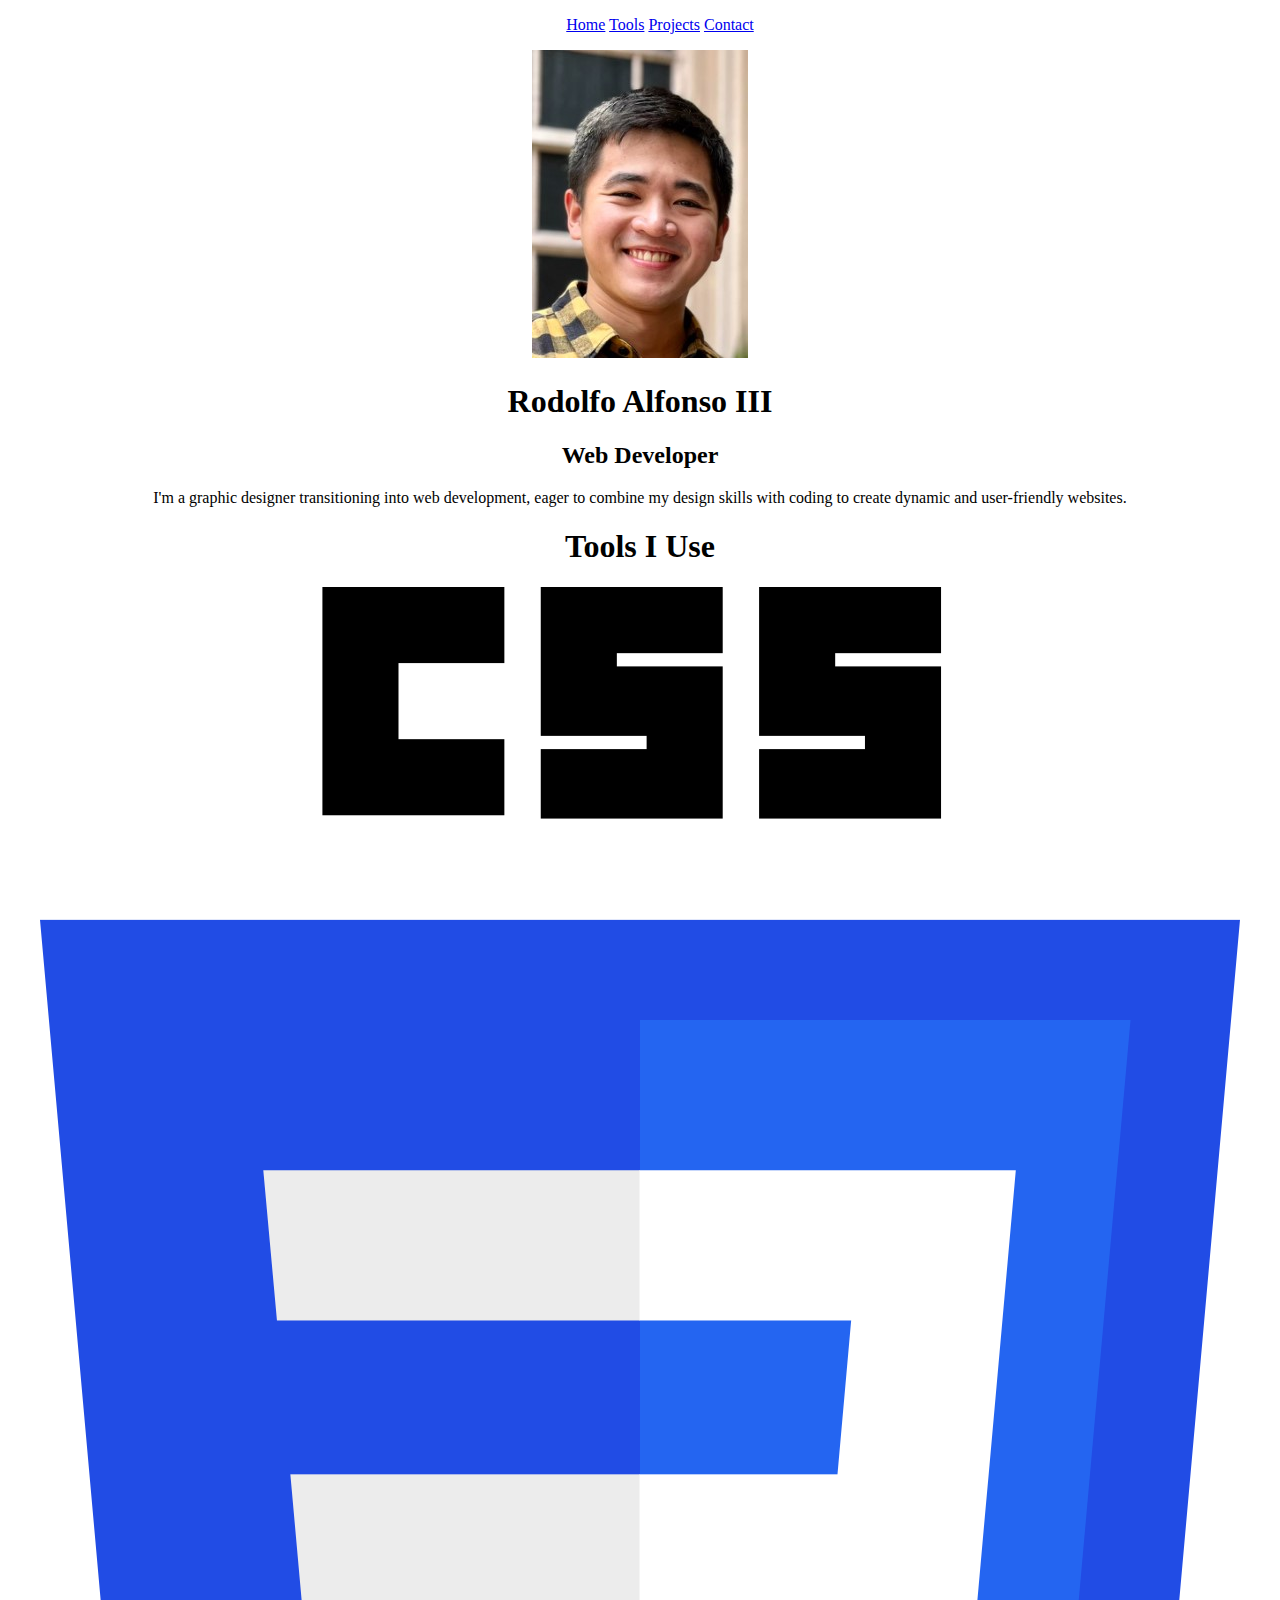
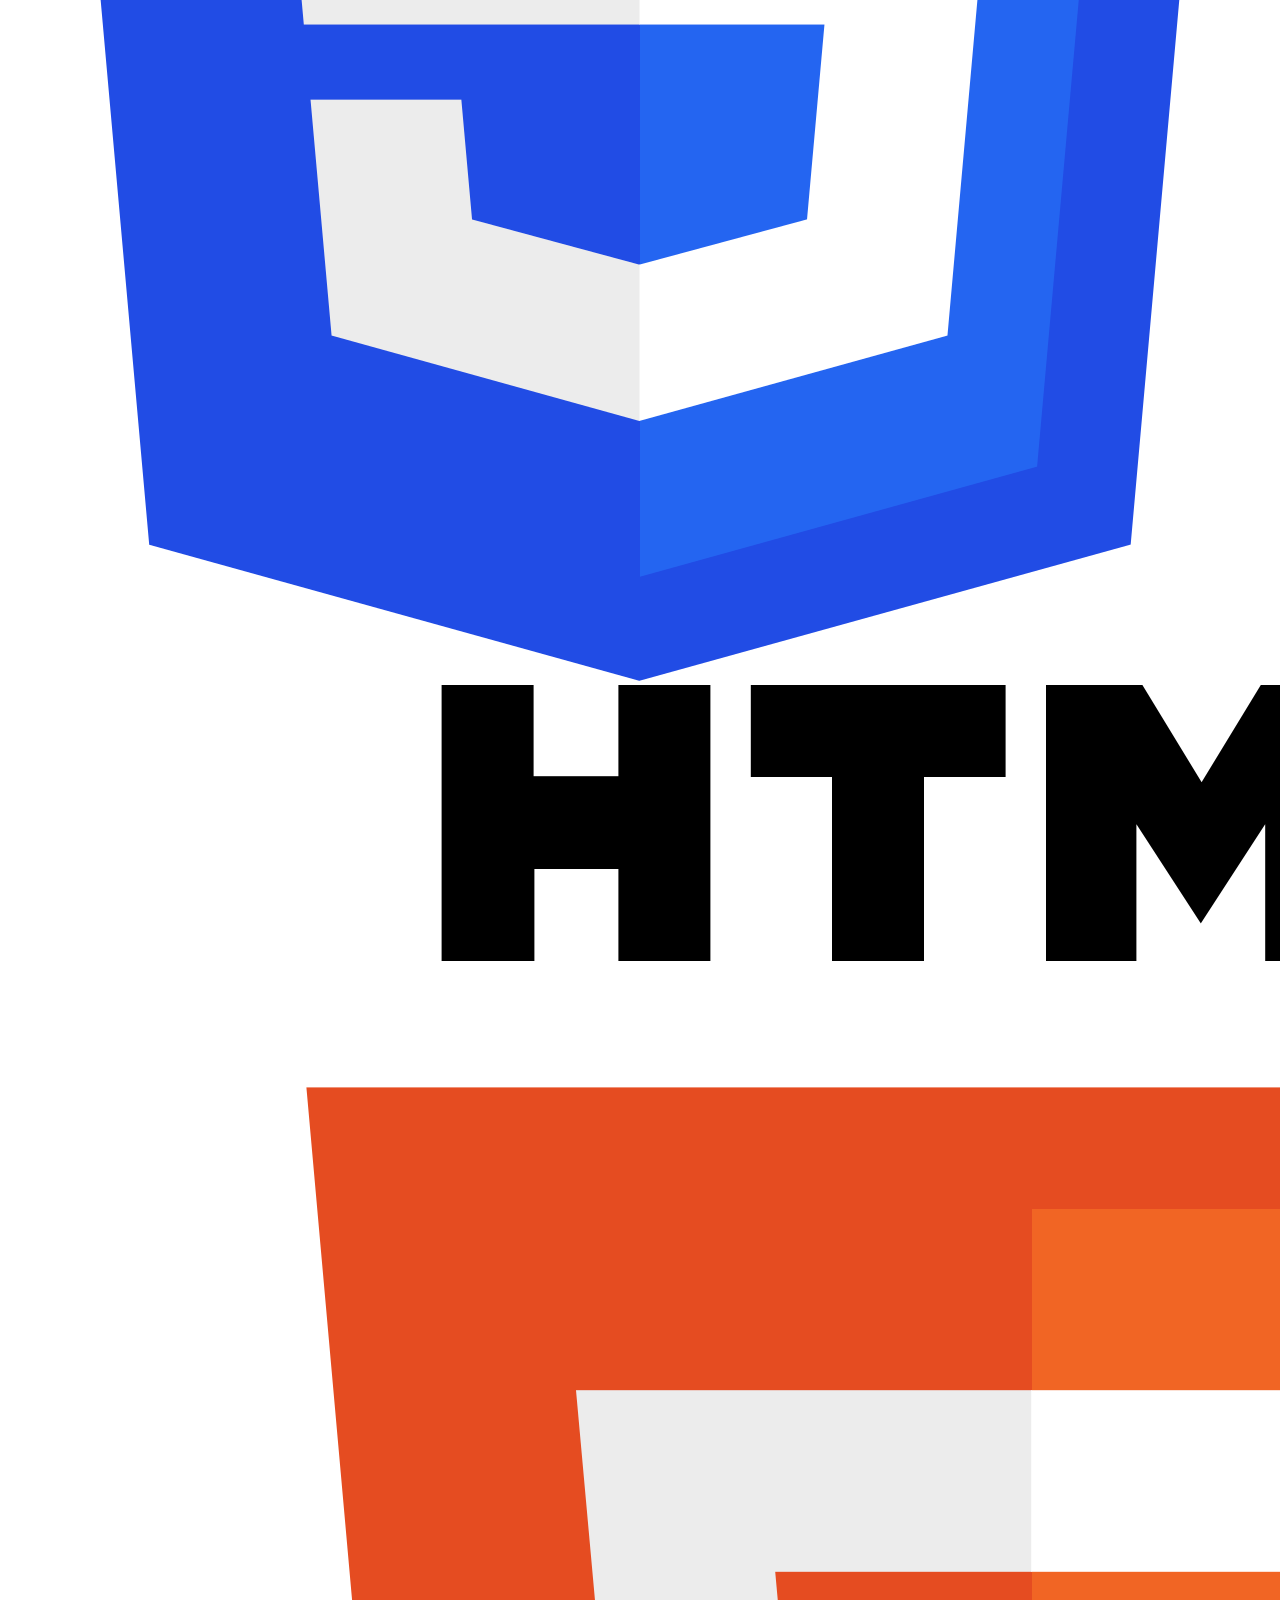
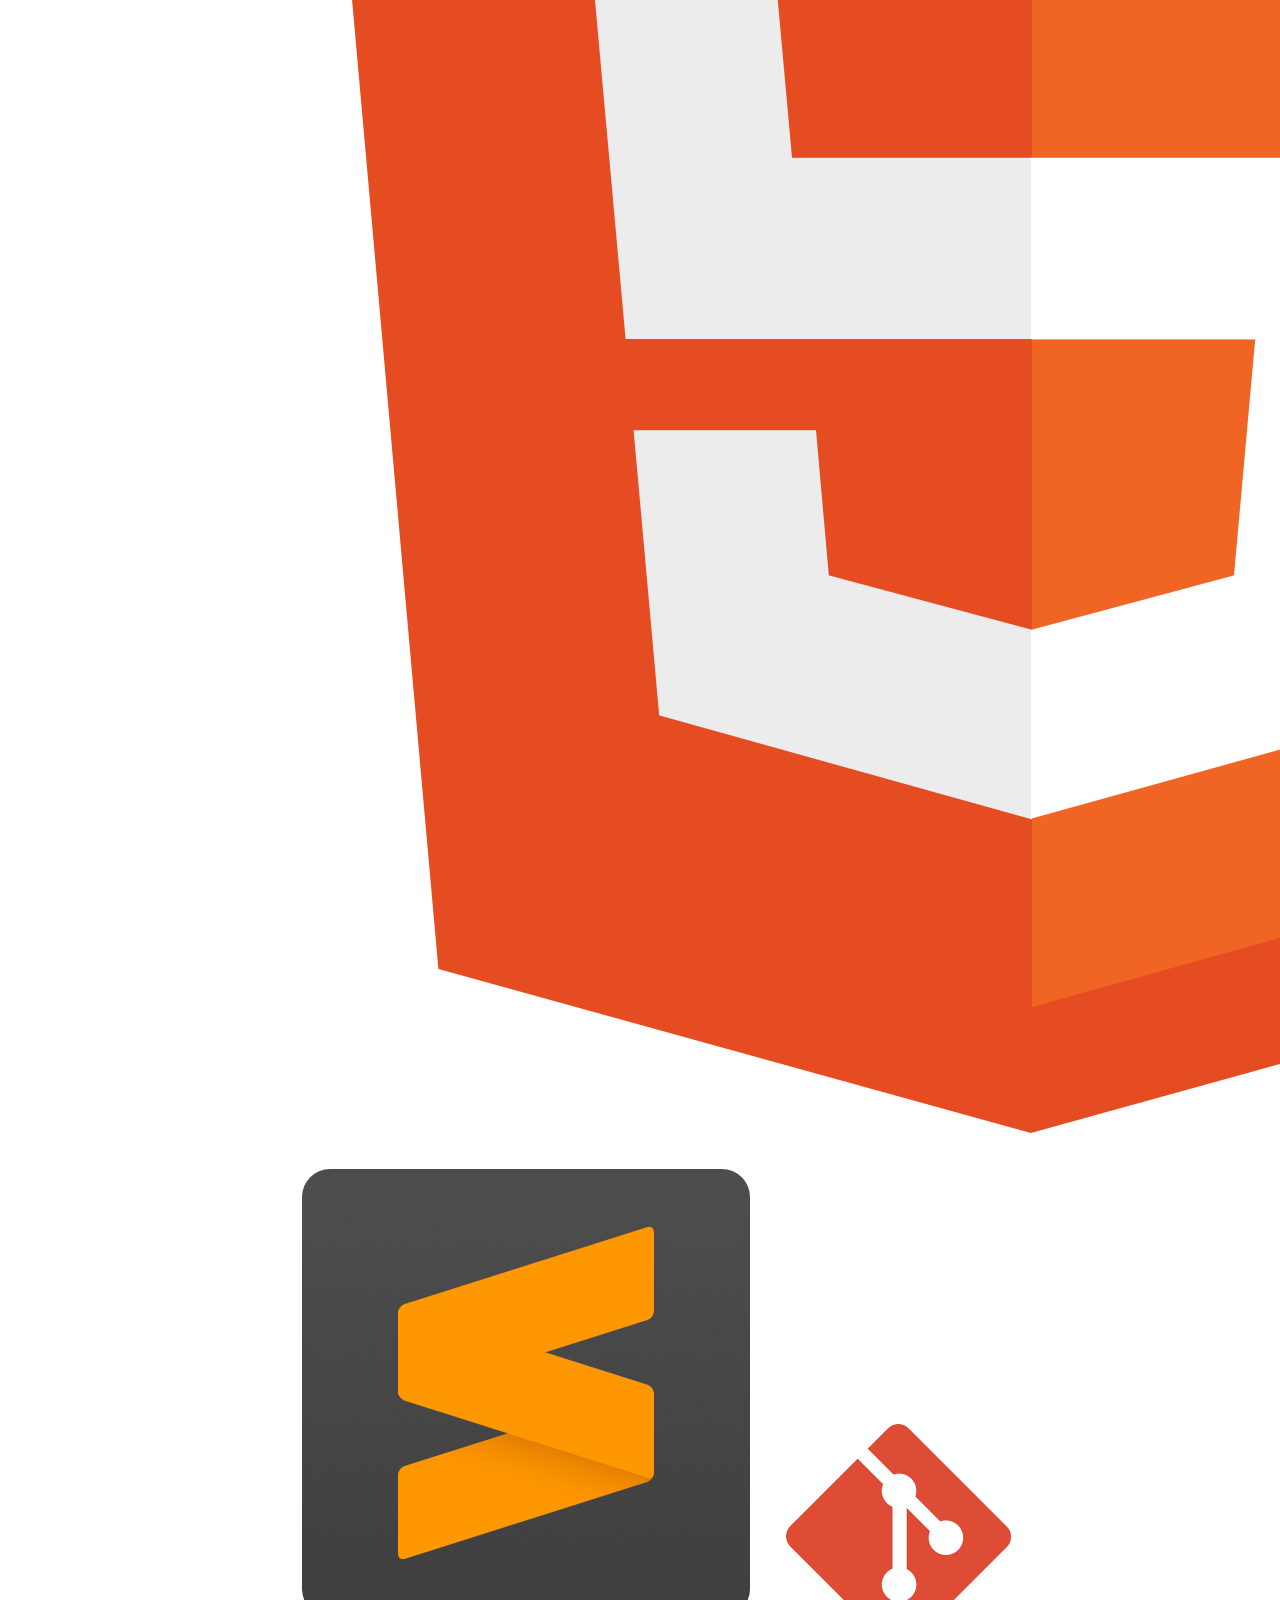
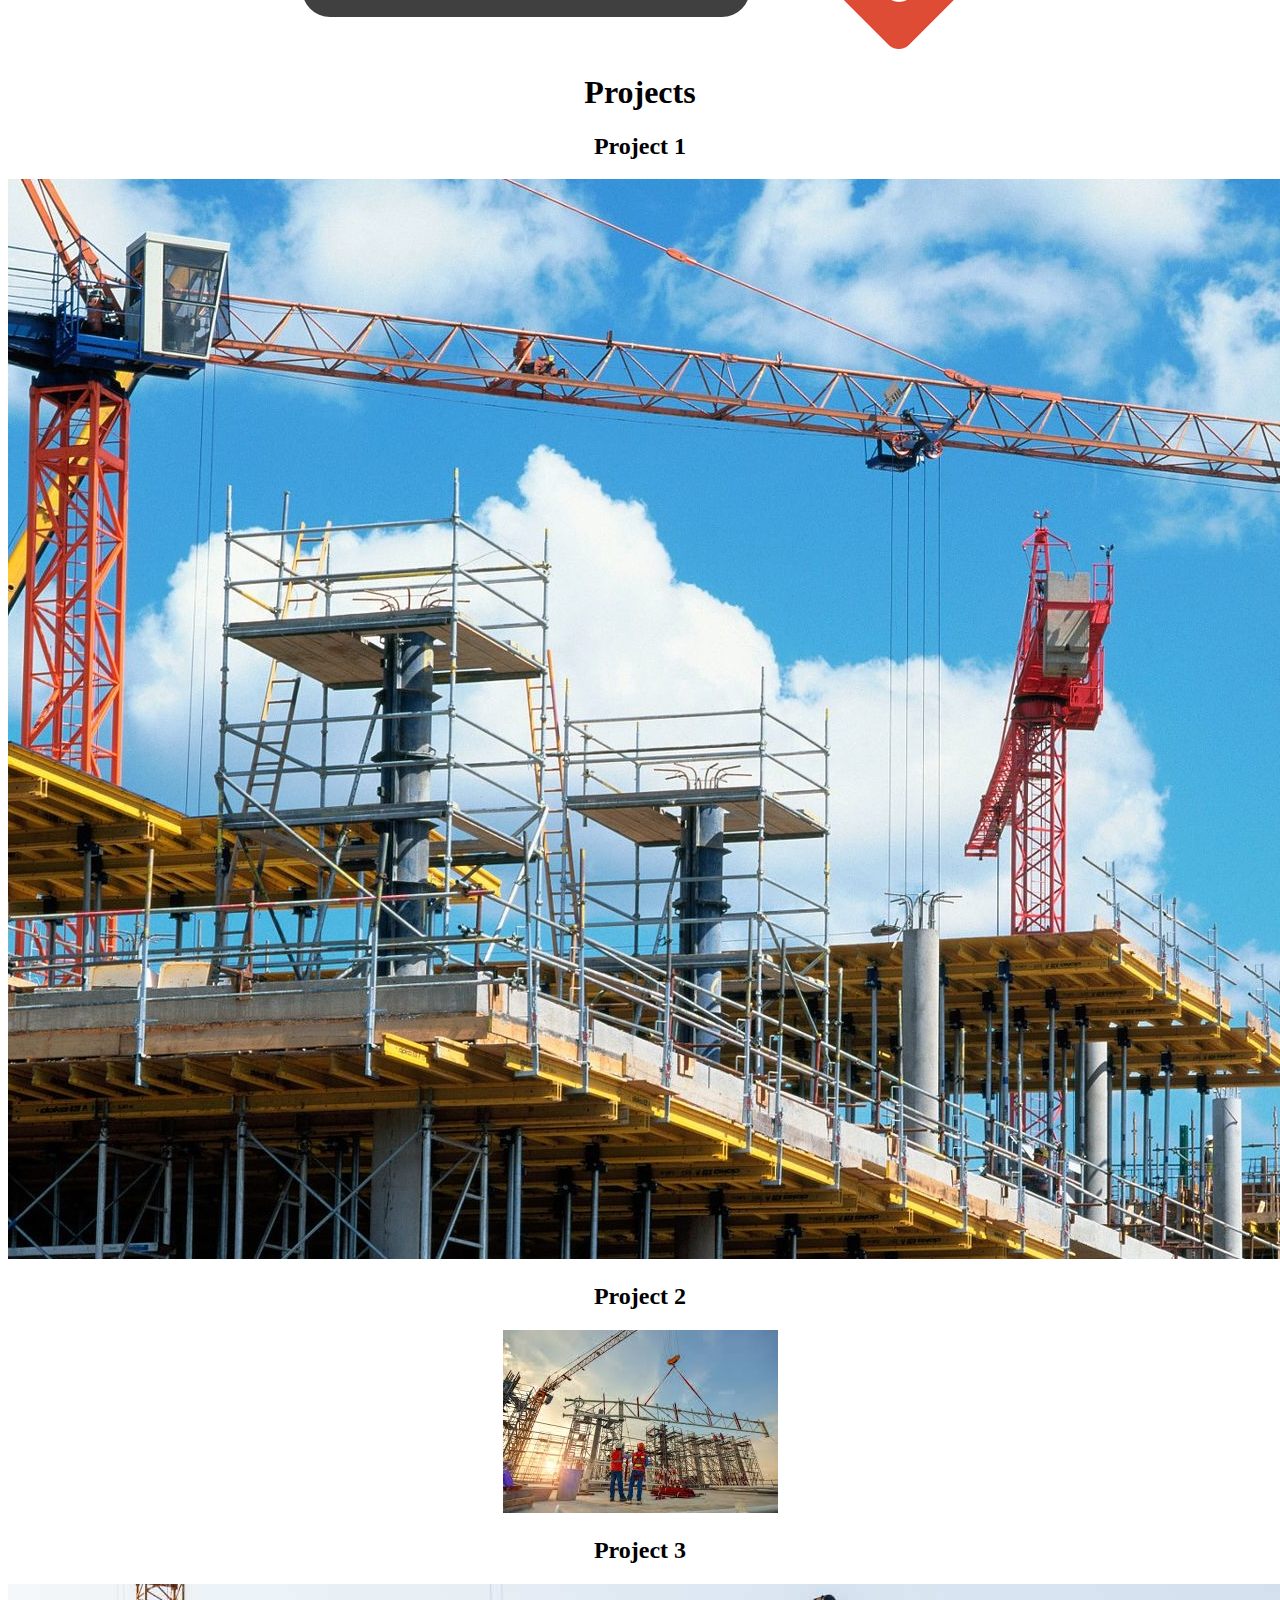
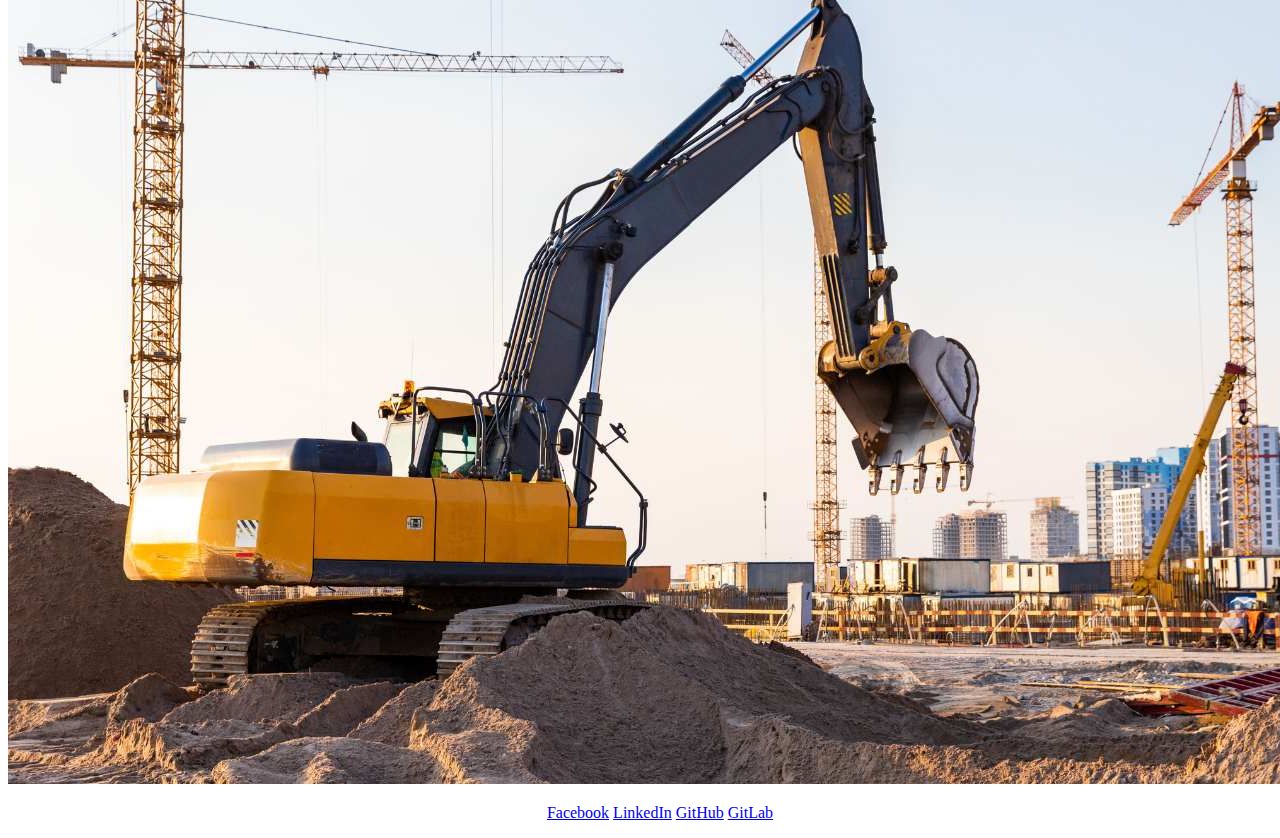
<file: s02/activity/index.html>
<!DOCTYPE html>
<html>
<head>
	<meta charset="utf-8">
	<meta name="viewport" content="width=device-width, initial-scale=1">
	<title></title>
	<div align="center">
		<nav>
		<ul>
		<a href="#Home">Home</a>
	<a href="#Tools">Tools</a>
	<a href="#Projects">Projects</a>
	<a href="#Contact">Contact</a>
	</ul>
	</nav>
	</div>
	
	<div align="center">
		<img src="./picture1.jpg">
	</div>

<div align="center">
	<h1>Rodolfo Alfonso III</h1>
	</div>
<div align="center">
	<h2>Web Developer</h2>
</div>

<div id="landing" align="center">
	<p>I'm a graphic designer transitioning into web development, eager to combine my design skills with coding to create dynamic and user-friendly websites.</p>
</div>

<div id="Tools" align="center">
	<h1>Tools I Use</h1>
	<img src="./picture1.png">
	<img src="./picture 2.png">
	<img src="./picture 3.png">
	<img src="./picture 4.png">
</div>

<div id="Projects" align="center">
	<h1>Projects</h1>
</div>

<div class="card" align="center">
	<h2>Project 1</h2>
	<img src="./project1.jpg">
</div>

<div class="card" align="center">
	<h2>Project 2</h2>
	<img src="./project2.jpg">
</div>

<div class="card" align="center">
	<h2>Project 3</h2>
	<img src="./project3.jpg">
</div>

<div align="center">
<footer id="Contact">
	<ul>
		<a href="https://www.facebook.com/nuj.alfonso"target="_blank">Facebook</a>
		<a href="https://www.linkedin.com/feed/"target="_blank">LinkedIn</a>
		<a href="https://github.com/"target="_blank">GitHub</a>
		<a href="https://about.gitlab.com/"target="_blank">GitLab</a>
	</ul>
	</div>

</head>
<body>

</body>
</html>
</file>
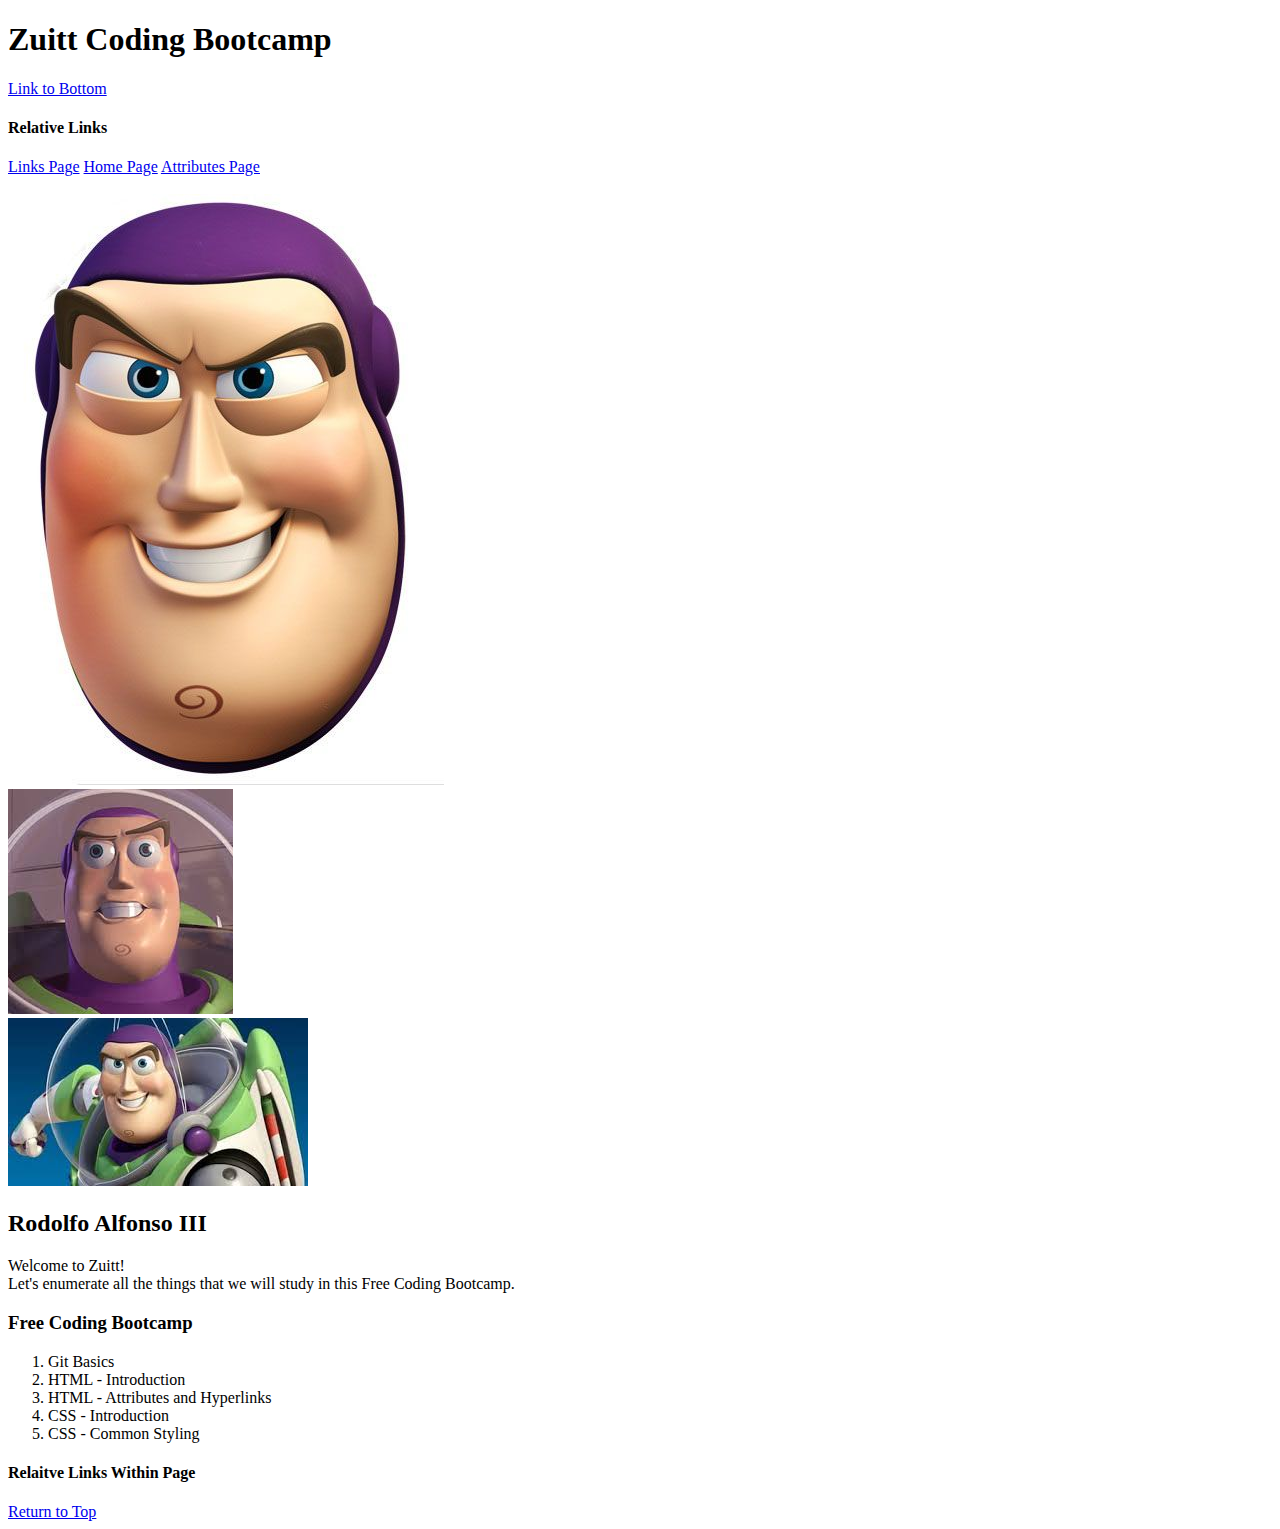
<file: s02/discussion/index.html>
<!DOCTYPE html>
	<html>
	<head>
		<meta charset="utf-8">
		<meta name="viewport" content="width=device-width, initial-scale=1">
		<title>Introduction</title>
	</head>
	<body>
		<!-- Creates a heading text -->
		<h1 id="top">Zuitt Coding Bootcamp</h1>
		<a href="#bottom">Link to Bottom</a>

	<div>
			<h4>Relative Links</h4>
			<a href="./links.html">Links Page</a>
			<a href="./index.html">Home Page</a>
			<a href="./attributes.html">Attributes Page</a>
		</div>

		<div id="images">
			<br>
			<img src="./picture1.jpg">
			<br>
			<img src="./picture2.jpg">
			<br>
			<img src="./picture3.jpg">
			<br>
		</div>


		<!-- Creates a smaller heading -->
		<h2>Rodolfo Alfonso III</h2>

		<p>Welcome to Zuitt!
			<!-- Creates a line break -->
			<br>
	Let's enumerate all the things that we will study in this Free Coding Bootcamp. 
	</p>

	<h3>Free Coding Bootcamp</h3>

	<!-- Creates and ordered list -->
	<ol>
		<!-- Creates list items -->
		<li>Git Basics</li>
		<li>HTML - Introduction</li>
		<li>HTML - Attributes and Hyperlinks</li>
		<li>CSS - Introduction</li>
		<li>CSS - Common Styling</li>
	</ol>

		<div id="bottom">
			<h4>Relaitve Links Within Page</h4>
			<a href="#top">Return to Top</a>
		</div>


		</body>
	</html>
</file>
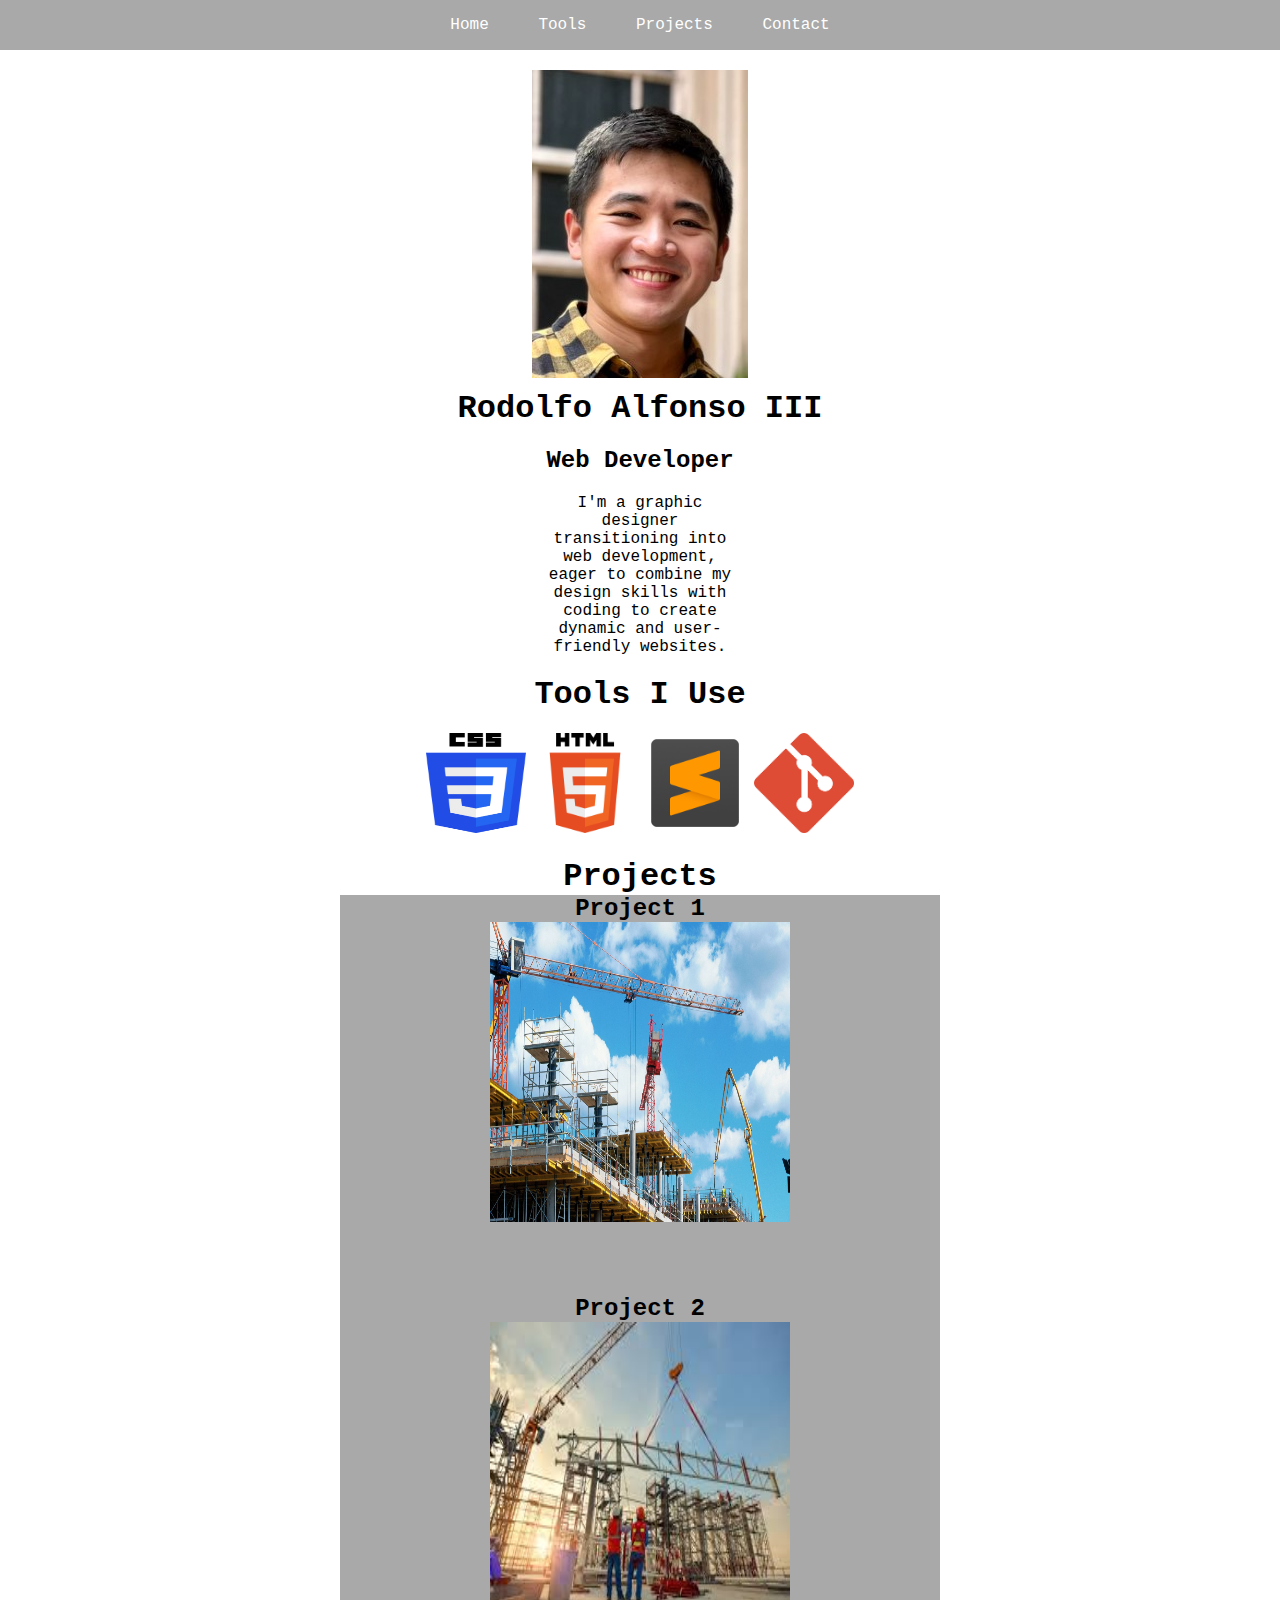
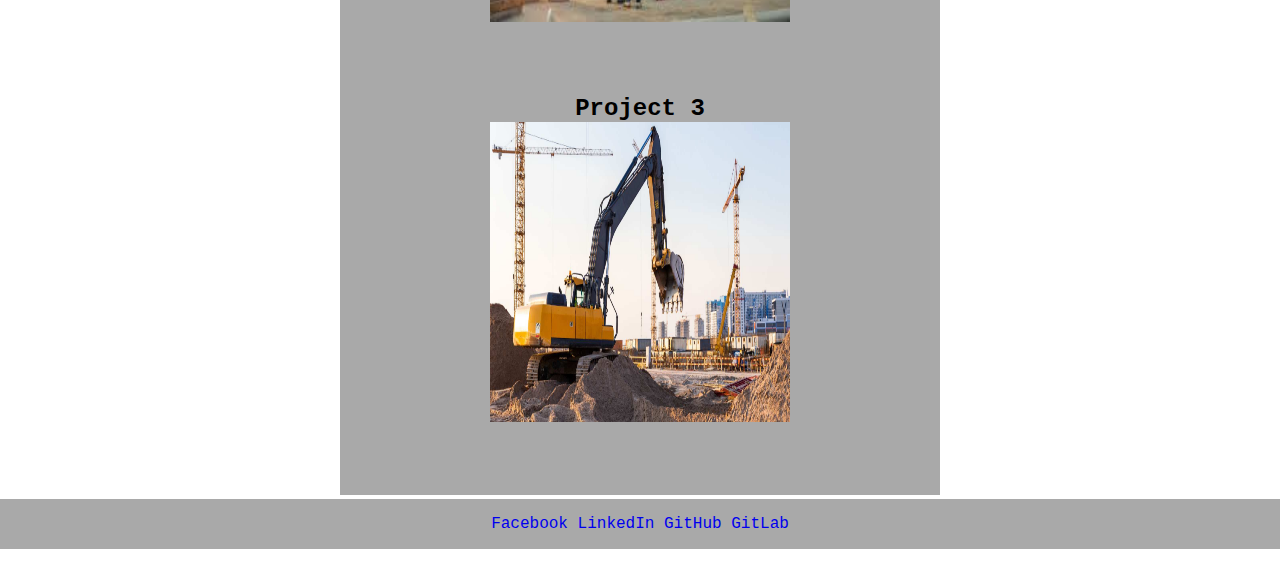
<file: s03/activity/index.html>
<!DOCTYPE html>
<html>
<head>
	
</head>
<body>
	<nav>
		<ul>
		<a href="#Home" class="nav-link">Home</a>
	<a href="#Tools" class="nav-link">Tools</a>
	<a href="#Projects" class="nav-link">Projects</a>
	<a href="#Contact" class="nav-link">Contact</a>
	</ul>
	</nav>
<meta charset="utf-8">
	<meta name="viewport" content="width=device-width, initial-scale=1">
	<title></title>
	<link rel="stylesheet" type="text/css" href="./index.css">
	<div id="landing">
		<div id="profile">
		<img src="./picture1.jpg">
	</div>

<div id="name">
	<h1>Rodolfo Alfonso III</h1>
	</div>
<div id="title">
	<h2>Web Developer</h2>
</div>

<div id="intro">
	<p>I'm a graphic designer transitioning into web development, eager to combine my design skills with coding to create dynamic and user-friendly websites.</p>
</div>
	</div>
	
	

<div id="Tools">
	<h1 id="tools-title">Tools I Use</h1>
	<img src="./picture1.png" class="tools-img">
	<img src="./picture 2.png" class="tools-img">
	<img src="./picture 3.png" class="tools-img">
	<img src="./picture 4.png" class="tools-img">
</div>

<div id="Projects">
	<h1>Projects</h1>
	<div class="card">
	<h2>Project 1</h2>
	<img src="./project1.jpg" class="card-img">
</div>

<div class="card">
	<h2>Project 2</h2>
	<img src="./project2.jpg" class="card-img">
</div>

<div class="card">
	<h2>Project 3</h2>
	<img src="./project3.jpg" class="card-img">
</div>
</div>



<div>
<footer id="Contact">
	<ul>
		<a href="https://www.facebook.com/nuj.alfonso"target="_blank">Facebook</a>
		<a href="https://www.linkedin.com/feed/"target="_blank">LinkedIn</a>
		<a href="https://github.com/"target="_blank">GitHub</a>
		<a href="https://about.gitlab.com/"target="_blank">GitLab</a>
	</ul>
	</div>

</body>
</html>
</file>
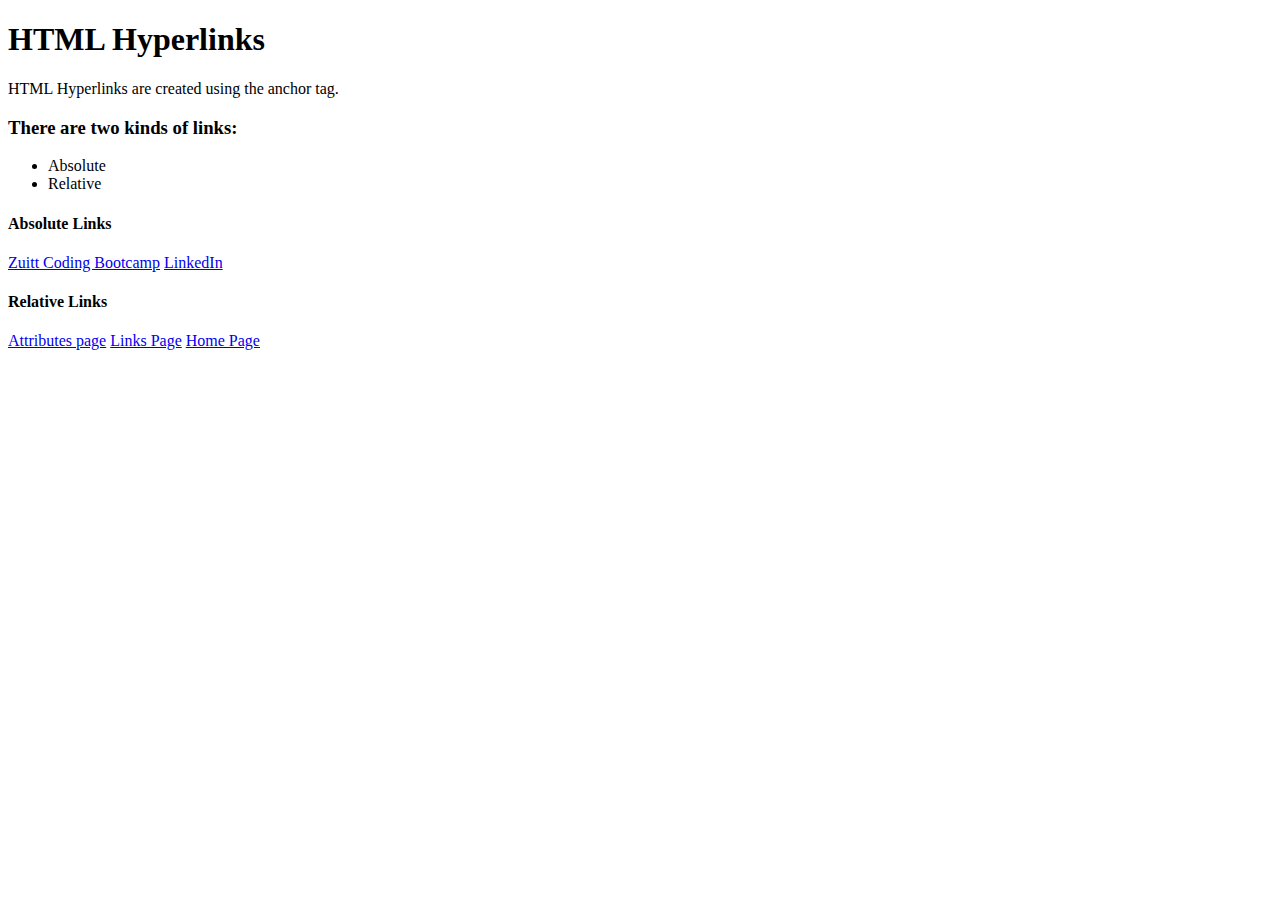
<file: s02/discussion/links.html>
<!DOCTYPE html>
<html>
	<head>
		<meta charset="utf-8">
		<meta name="viewport" content="width=device-width, initial-scale=1">
		<title>HTML Hyperlinks</title>
	</head>
	<body>

		<h1>HTML Hyperlinks</h1>
		<p>HTML Hyperlinks are created using the anchor tag.</p>
		<h3>There are two kinds of links:</h3>

		<!-- Creates an unordered list -->
		<ul>
			<li>Absolute</li>
			<li>Relative</li>
		</ul>

		<div>
			<h4>Absolute Links</h4>
			<a href="https://zuitt.co/" target="_blank">Zuitt Coding Bootcamp</a>
			<a href="https://linkedin.com/">LinkedIn</a>
		</div>

		<div>
			<h4>Relative Links</h4>
			<a href="./attributes.html">Attributes page</a>
			<a href="./links.html">Links Page</a>
			<a href="./index.html">Home Page</a>
		</div>
	</body>
</html>
</file>
<file: s03/activity/index.css>
/* Universal selector */
* {
font-family: "Montserrat", monospace;
		/* CSS Reset */
		margin: 0;
		padding: 0;
		box-sizing: border-box;	
}

nav {
	padding: 16px;
	margin-bottom: 4px;
	background-color: darkgray;
	text-align: center;
}
		
		.nav-link {
			margin-left: 20px;
			margin-right: 20px;
			color: white;
		}

		a {
			text-decoration: none;
		}

		#landing {
			text-align: center;
		}

		#profile {
			height: 300px;
			width: 300px;
			margin-left: auto;
			margin-right: auto;
			margin-top: 20px;
			margin-bottom: 20px;
		}

		#name {
			margin-top: 20px;
			margin-bottom: 20px;
			margin-right: auto;
			margin-left: auto;
		}

		#title {
			margin-top: 20px;
			margin-bottom: 20px;
			margin-left: auto;
			margin-right: auto;
		}

		#intro {
			width: 200px;
			margin-left: auto;
			margin-right: auto;
		}

		#Tools
		{
			text-align: center;
			margin-top: 20px;
			margin-bottom: 20px;
		}

		#tools-title {
			margin-top: 20px;
			margin-bottom: 20px;
		}

		.tools-img {
			height: 100px;
			width: 100px;
			margin-left: auto;
			margin-right: auto;
		}

		#Projects {
			text-align: center;
		}

		.card {
			background-color: darkgray;
			height: 400px;
			width: 600px;
			margin-left: auto;
			margin-right: auto;
		}

		.card-img {
			height: 300px;
			width: 300px;
		}

		#Contact {
			text-align: center;
			padding: 16px;
			margin-top: 4px;
			background-color: darkgray;
		}
</file>
